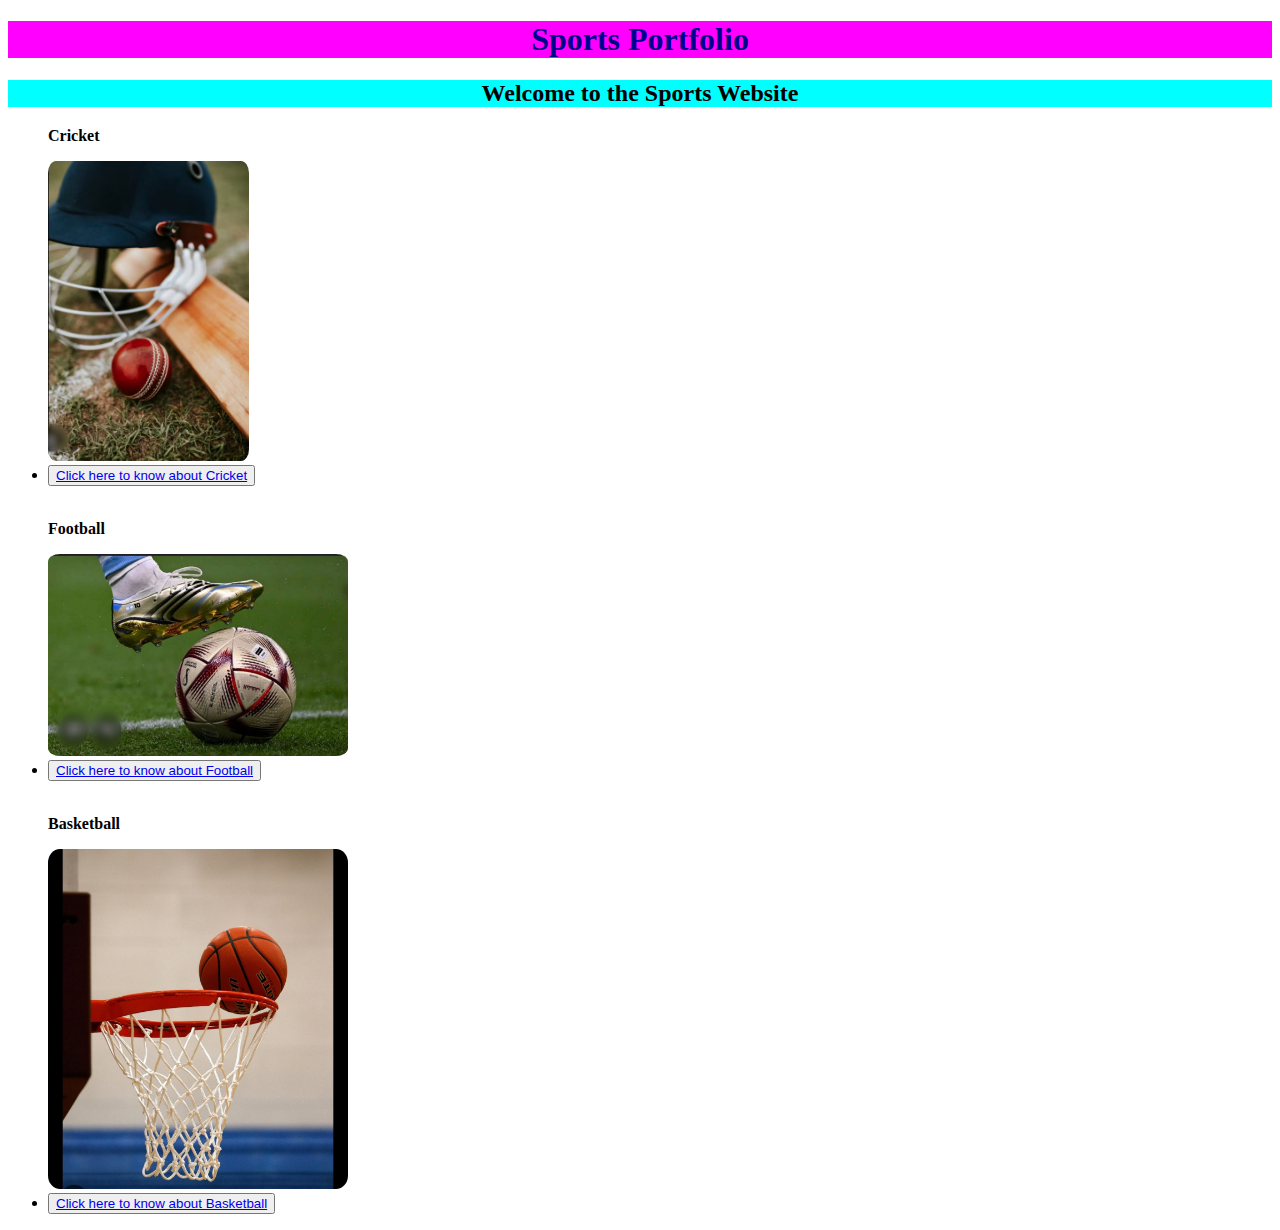
<file: index.html>
<!DOCTYPE html>
<html lang="en">
<head>
    <meta charset="UTF-8">
    <meta name="viewport" content="width=device-width, initial-scale=1.0">
    <title>Document</title>
    <link rel="stylesheet" href="style.css">
</head>
<body>
    <h1>Sports Portfolio</h1>
    <h2> Welcome to the Sports Website</h2>
    <a href="sport-name.html"></a>
    <ul>
        <p><b>Cricket</b></p>
        <img src="images/cricket.jpg" alt=" cricket" height="300">
        <li> <button><a href="cricket.html" target="_blank"> Click here to know about Cricket</a></button></li>
        <br>
        <p><b>Football</b></p>
        <img src="images/football.jpg" alt="football" width="300">
        <li><button><a href="football.html" target="_blank">Click here to know about Football</a></button></li>
        <br>
        <p><b>Basketball</b></p>
        <img src="images/basketball2.jpg" alt="basketball" width="300">
        <li><button><a href="basketball.html" target="_blank"> Click here to know about Basketball</a></button></li>
    </ul>
</body>
</html>
</file>
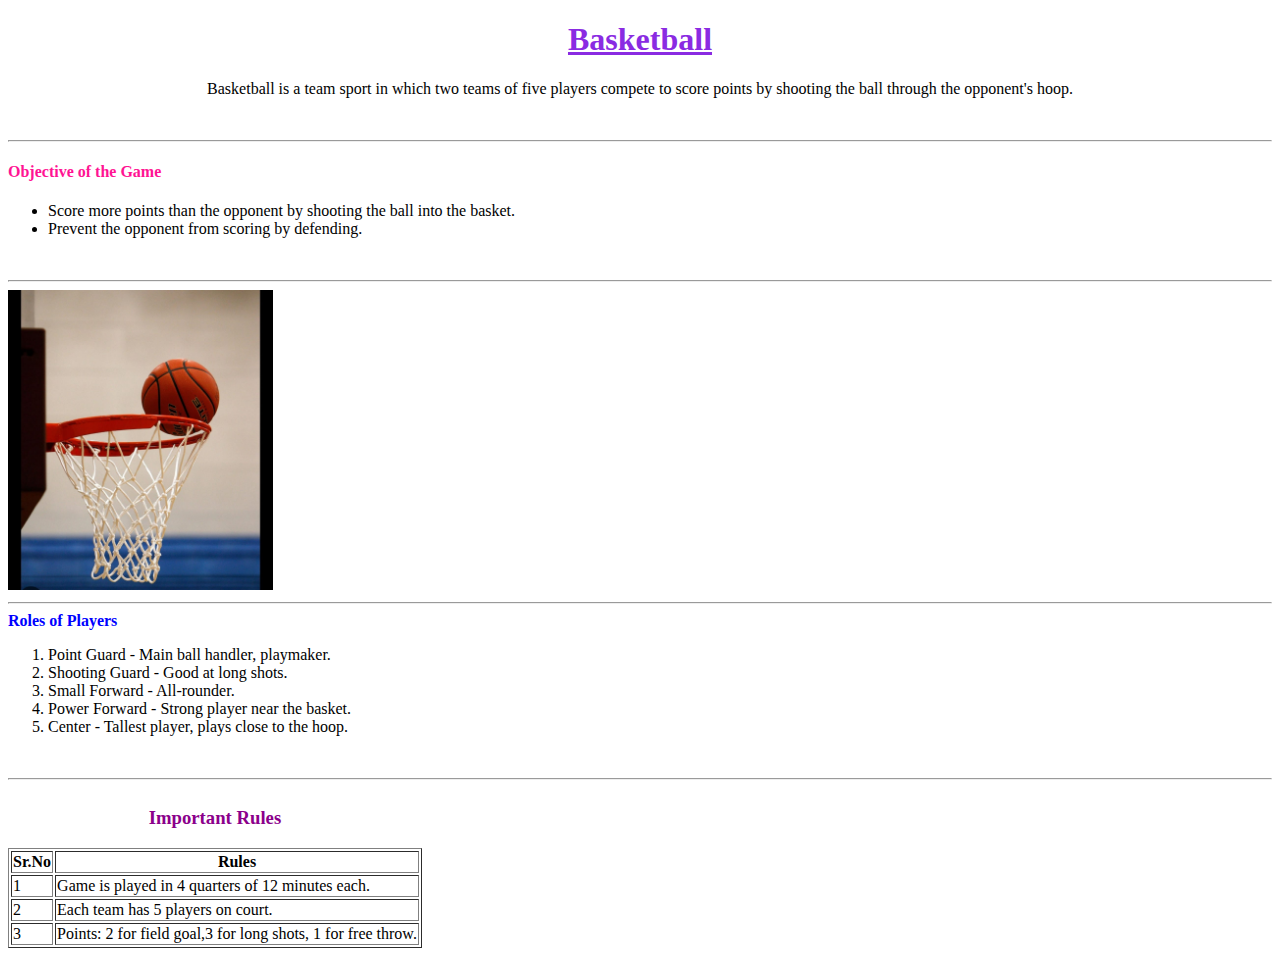
<file: basketball.html>
<!DOCTYPE html>
<html lang="en">
<head>
    <meta charset="UTF-8">
    <meta name="viewport" content="width=device-width, initial-scale=1.0">
    <title>Basketball</title>
    <link rel="stylesheet" href="basketball.css">
</head>
<body>
    <h1>Basketball</h1>
    <p>Basketball is a team sport in which two teams of five players compete to score points by shooting the ball through the opponent's hoop.</p>
    <br><hr>
    <h4>Objective of the Game</h4>
    <ul>
        <li>Score more points than the opponent by shooting the ball into the basket.</li>
        <li>Prevent the opponent from scoring by defending.</li>
    </ul>
    <br><hr>
    <img src="images/basketball2.jpg" alt="basketball" height="300">
    <br>
    <hr>
    <b>Roles of Players</b>
        <ol>
            <li>Point Guard - Main ball handler, playmaker.</li>
            <li>Shooting Guard - Good at long shots.</li>
            <li>Small Forward - All-rounder.</li>
            <li>Power Forward - Strong player near the basket.</li>
            <li>Center - Tallest player, plays close to the hoop.</li>
        </ol>
        <br><hr>
    <table border="1">
        <caption><h3>Important Rules</h3></caption>
        <tr>
            <th>Sr.No</th>
            <th>Rules</th>
        </tr>
        <tr>
            <td>1</td>
            <td>Game is played in 4 quarters of 12 minutes each.</td>
        </tr>
        <tr>
            <td>2</td>
            <td>Each team has 5 players on court.</td>
        </tr>
        <tr>
            <td>3</td>
            <td>Points: 2 for field goal,3 for long shots, 1 for free throw. </td>

        </tr>
    </table>
</body>
</html>
</file>
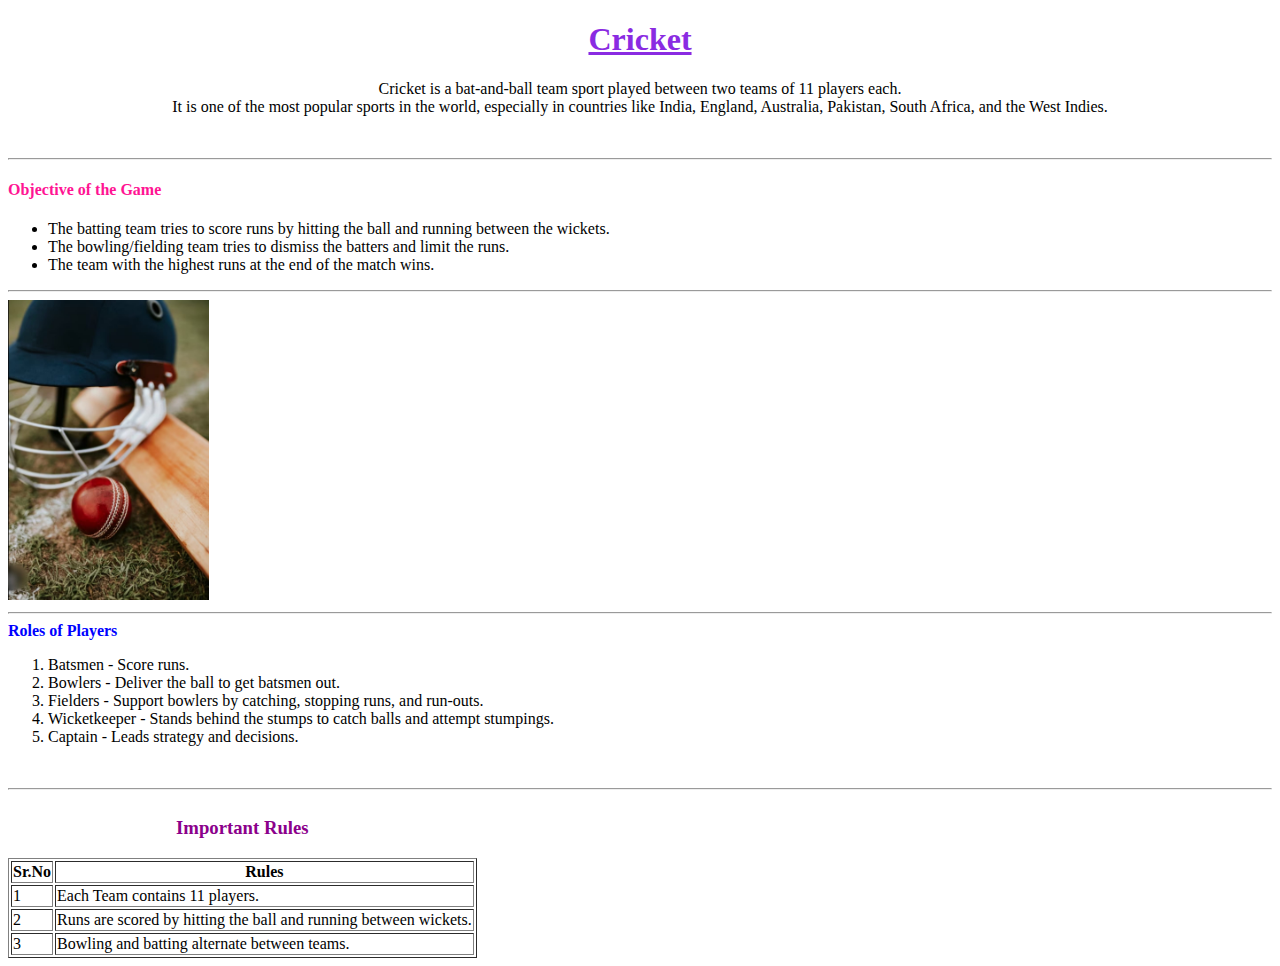
<file: cricket.html>
<!DOCTYPE html>
<html lang="en">
<head>
    <meta charset="UTF-8">
    <meta name="viewport" content="width=device-width, initial-scale=1.0">
    <title>Cricket</title>
    <link rel="stylesheet" href="cricket.css">
</head>
<body>

    <h1>Cricket</h1>
    <p>Cricket is a bat-and-ball team sport played between two teams of 11 players each. <br>It is one of the most popular sports in the world, especially in countries like India, England, Australia, Pakistan, South Africa, and the West Indies.</p>
    <br>
    <hr>
    <h4>Objective of the Game</h4>
    <ul>
        <li>The batting team tries to score runs by hitting the ball and running between the wickets.</li>
        <li>The bowling/fielding team tries to dismiss the batters and limit the runs.</li>
        <li>The team with the highest runs at the end of the match wins.</li>
    </ul>
    <hr>
    <img src="images/cricket.jpg" alt="cricket"  height="300" ><hr>
    
        <b>Roles of Players</b>
        <ol>
            <li>Batsmen - Score runs.</li>
            <li>Bowlers - Deliver the ball to get batsmen out.</li>
            <li>Fielders - Support bowlers by catching, stopping runs, and run-outs.</li>
            <li>Wicketkeeper - Stands behind the stumps to catch balls and attempt stumpings.</li>
            <li>Captain - Leads strategy and decisions.</li>
        </ol>
    
    <br>
    <hr>
    <table border="1">
         <caption><h3>Important Rules</h3></caption>
        <tr>
            <th>Sr.No</th>
            <th>Rules</th>
        </tr>
        <tr>
            <td>1</td>
            <td> Each Team contains 11 players.</td>

        </tr>
        <tr>
            <td>2</td>
            <td>Runs are scored by hitting the ball and running between wickets.</td>
        </tr>
        <tr>
            <td>3</td>
            <td>Bowling and batting alternate between teams.</td>
        </tr>
    </table>
</body>
</html>
</file>
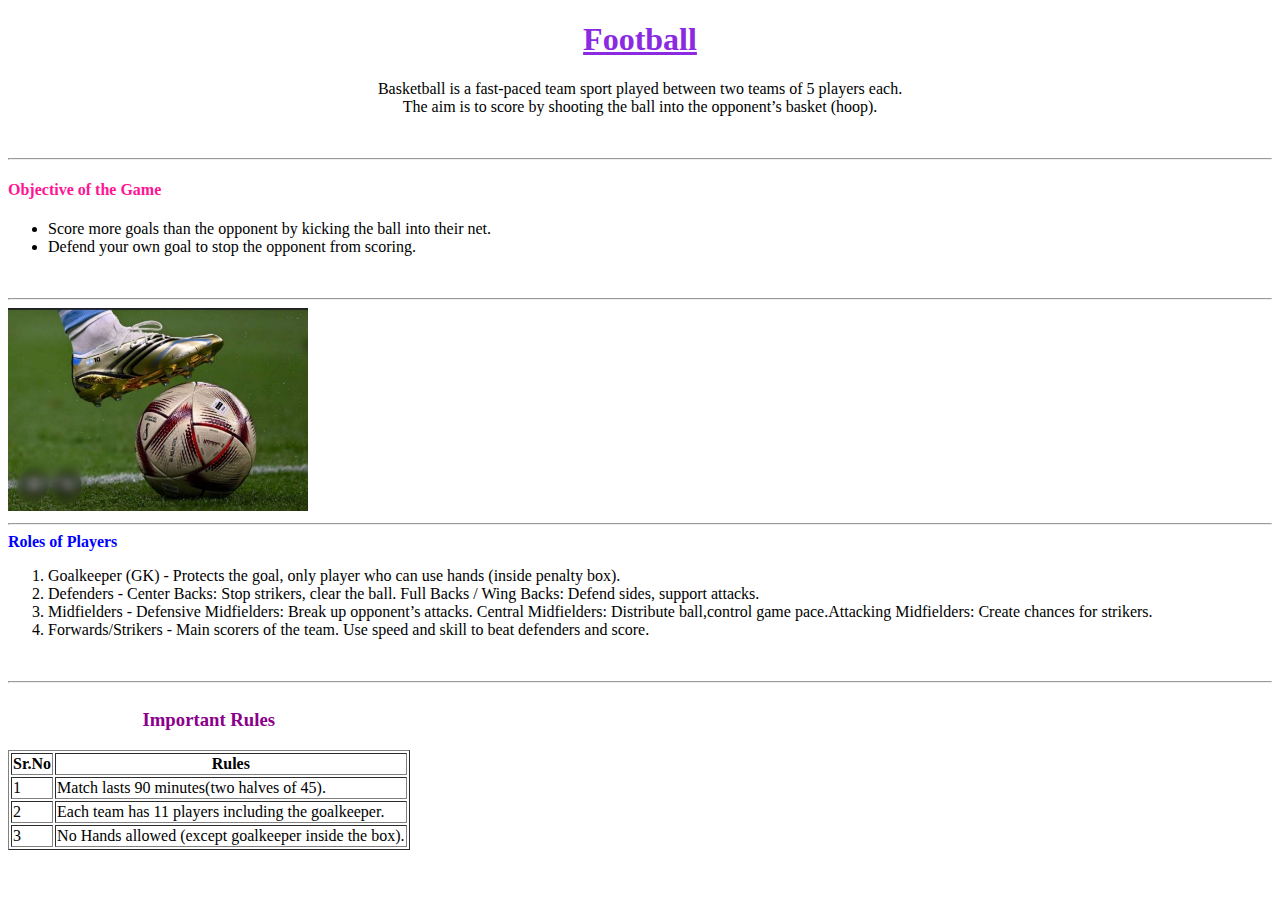
<file: football.html>
<!DOCTYPE html>
<html lang="en">
<head>
    <meta charset="UTF-8">
    <meta name="viewport" content="width=device-width, initial-scale=1.0">
    <title>Football</title>
    <link rel="stylesheet" href="football.css">
    
</head>
<body>
    <h1>Football</h1>
    <p>Basketball is a fast-paced team sport played between two teams of 5 players each. <br>The aim is to score by shooting the ball into the opponent’s basket (hoop).
</p>
    <br><hr>
    <h4>Objective of the Game</h4>
    <ul>
        <li>Score more goals than the opponent by kicking the ball into their net.
        <li>Defend your own goal to stop the opponent from scoring.</li>
    </ul>
    <br>
    <hr>
    <img src="images/football.jpg" alt="football" width="300">
    <br><hr>
    
        <b>Roles of Players</b>
        <ol>
            <li>Goalkeeper (GK) - Protects the goal, only player who can use hands (inside penalty box).</li>
            <li>Defenders - Center Backs: Stop strikers, clear the ball. Full Backs / Wing Backs: Defend sides, support attacks.</li>
            <li>Midfielders - Defensive Midfielders: Break up opponent’s attacks. Central Midfielders: Distribute ball,control game pace.Attacking Midfielders: Create chances for strikers.</li>
            <li>Forwards/Strikers - Main scorers of the team. Use speed and skill to beat defenders and score.</li>
        </ol>
        <br><hr>
        <table border="1">
         <caption><h3>Important Rules</h3></caption>
        <tr>
            <th>Sr.No</th>
            <th>Rules</th>
        </tr>
        <tr>
            <td>1</td>
            <td>Match lasts 90 minutes(two halves of 45).</td>
        </tr>
        <tr>
            <td>2</td>
            <td>Each team has 11 players including the goalkeeper.</td>
        </tr>
        <tr>
            <td>3</td>
            <td>No Hands allowed (except goalkeeper inside the box).</td>
        </tr>
    </table>
</body>
</html>
</file>
<file: style.css>
h1{
    color: darkblue;
    background-color: fuchsia;
    text-align: center;
}
h2{
    color: black;
    text-align: center;
    background-color: aqua;
    
    
}
img{
    border-radius: 4%;
    
}
</file>
<file: basketball.css>
h1{
    text-align: center;
    text-decoration: underline;
    color: blueviolet;
}
b{
    text-align: justify;
    color: blue;
}
h4{
    color: deeppink;
}
h3{
    color: darkmagenta;

}
p{
    text-align: center;
}
</file>
<file: cricket.css>
h1{
    text-align: center;
    text-decoration: underline;
    color: blueviolet;
}
b{
    text-align: justify;
    color: blue;
}
h4{
    color: deeppink;
}
h3{
    color: darkmagenta;

}
p{
    text-align: center;
}
</file>
<file: football.css>
h1{
    text-align: center;
    text-decoration: underline;
    color: blueviolet;
}
b{
    text-align: justify;
    color: blue;
}
h4{
    color: deeppink;
}
h3{
    color: darkmagenta;

}
p{
    text-align: center;
}
</file>
